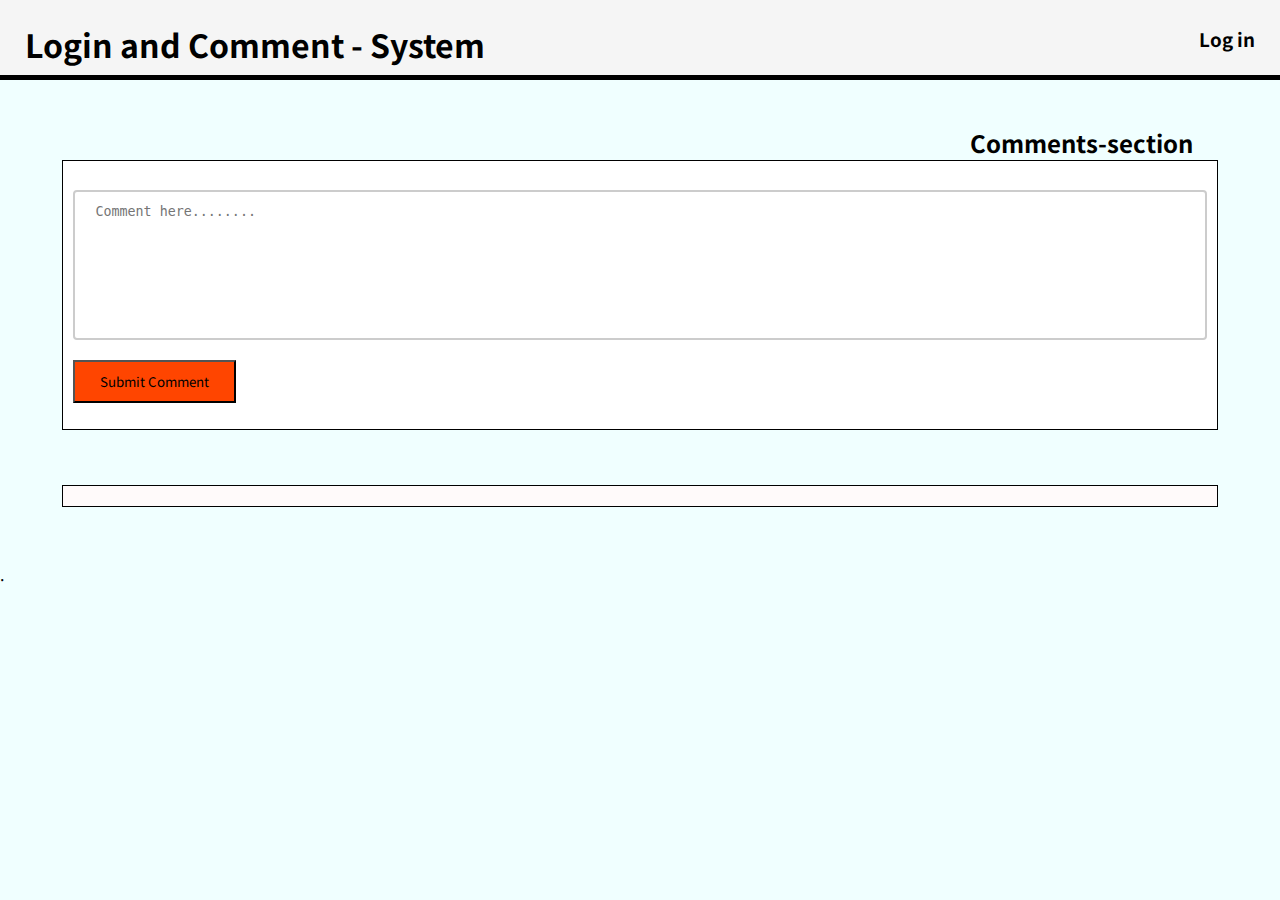
<file: index.html>
<!DOCTYPE html>
<html>
    <head>
        <link rel="stylesheet" href="styles.css">
        <link rel="preconnect" href="https://fonts.googleapis.com">
        <link rel="preconnect" href="https://fonts.gstatic.com" crossorigin>
        <link href="https://fonts.googleapis.com/css2?family=Noto+Sans+JP&display=swap" rel="stylesheet">
        <title>System</title>
    </head>
    <body>
      
      <div class="navbar">
        <div class="flex-bar">
          <h1 class="site-name">Login and Comment - System</h1>
          <div class="right-menu">
            <h3 class="user"></h3>
            <h3 class="login-icon">Log in</h3>
            <i class="fas fa-ellipsis-v"></i>
          </div>
        </div>
      </div>

      <div class="user-menu">
        <h4 class="logout">Log out</h4>
        <h4 class="unsubscribe">Unsubscribe</h4>
        <h4 class="change-password">Change Password</h4>
      </div>

      <div class="logout-menu">
        <p>Are you sure you want to logout?</p>
        <button class="logout-btn" id="logout-yes">Yes</button>
        <button class="logout-btn" id="logout-no">No, go back!</button>
      </div>

      <div class="logged-out">
        <p>You are now logged out</p>
        <button class="logout-btn" id="logout-ok">OK</button> 
      </div>

      <div class="unsub-form">
        <div class="login">

          <h4>Unsubscribe</h4>

          <p>Username</p>
          <input type="text" placeholder="username" class="username" id="old-username"> 
          
          <p>Password</p>
          <input type="password" placeholder="password" class="password" id="old-password">
          <input type="checkbox" id="unsub-password">Show Password

          <button type="button" class="login-button" id="unsub-button">unsubscribe</button>
        </div>

        <div class="unsub-menu">
          <p>Are you sure you want to delete your account?</p>
          <button class="logout-btn" id="unsub-yes">Yes</button>
          <button class="logout-btn" id="unsub-no">No, go back!</button>
        </div>
  
        <div class="unsubbed">
          <p>You are now unsubscribed</p>
          <button class="logout-btn" id="unsub-ok">OK</button> 
        </div>

        <div class="unsub-data"></div>
      </div>

      <div class="login-form">
        <div class="login">

          <h4>Log in</h4>

          <p>Username</p>
          <input type="text" placeholder="username" class="username" id="username"> 
          
          <p>Password</p>
          <input type="password" placeholder="password" class="password" id="password">
          <input type="checkbox" id="login-password">Show Password
          <div class="stay-login"><input type="checkbox" id="stay-login">Stay logged in</div>

          <button type="button" class="login-button" id="login-button">log in</button>
        </div>

        <p class="not-sub">Not subscribed yet?    </p><p class="subscribe" id="subscribe">click here to subscribe</p>
        <div class="data"></div>

      </div>

      <div class="subscribe-form">
        <div class="login">

          <h4>Subscribe</h4>

          <p>Username</p>
          <input type="text" placeholder="username" class="username" id="new-username">
          
          <p>Password</p>
          <input type="password" placeholder="password" class="password" id="new-password">
          <input type="checkbox" id="subscribe-password">Show Password

          <button type="button" class="login-button" id="subscribe-button">subscribe</button>
        </div>

        <p class="not-sub">Already subscribed?    </p><p class="subscribe" id="login">click here to log in</p>
        <div class="sub-data"></div>
      </div>

      <div class="change-form">
        <div class="login">

          <h4>Change Password</h4>

          <p>Username</p>
          <input type="text" placeholder="username" class="username" id="change-username"> 
          
          <p>Password</p>
          <input type="password" placeholder="password" class="password" id="change-password">
          <input type="checkbox" id="change-password-check">Show Password

          <p>New Password</p>
          <input type="password" placeholder="new password" class="password" id="change-new-password">
          <input type="checkbox" id="change-new-password-check">Show Password

          <button type="button" class="login-button" id="change-button">change password</button>
        </div>

        <div class="change-menu">
          <p>Are you sure you want to change your password?</p>
          <button class="logout-btn" id="change-yes">Yes</button>
          <button class="logout-btn" id="change-no">No, go back!</button>
        </div>
  
        <div class="changed">
          <p>Your password is now changed</p>
          <button class="logout-btn" id="change-ok">OK</button> 
        </div>

        <div class="change-data"></div>
      </div>


      <div class="comments-section">
        <h2>Comments-section</h2>

        <div class="subcomments-section">
          <h3 class="comments-user"></h3>
          <textarea class="text-field" id="text-field" cols="30" rows="10" placeholder="Comment here........"></textarea>
          <button class="comment-submit" id="comment-submit">Submit Comment</button>
          <p class="comments-data"></p>
        </div>

        
        <div class="comments" id="comments"></div>
      </div>

      <div class="delete-comment-menu">
        <p>Are you sure you want to delete your comment?</p>
        <button class="logout-btn" id="delete-comment-yes">Yes</button>
        <button class="logout-btn" id="delete-comment-no">No, go back!</button>
      </div>

      <div class="comment-deleted">
        <p>Your comment is now deleted</p>
        <button class="logout-btn" id="comment-deleted-ok">OK</button> 
      </div>

    <div id="testing">.</div>

        <script
  src="https://code.jquery.com/jquery-3.2.1.min.js"
  integrity="sha256-hwg4gsxgFZhOsEEamdOYGBf13FyQuiTwlAQgxVSNgt4="
  crossorigin="anonymous"></script>
      <script src="system.js"></script>
    </body>
</html>
</file>
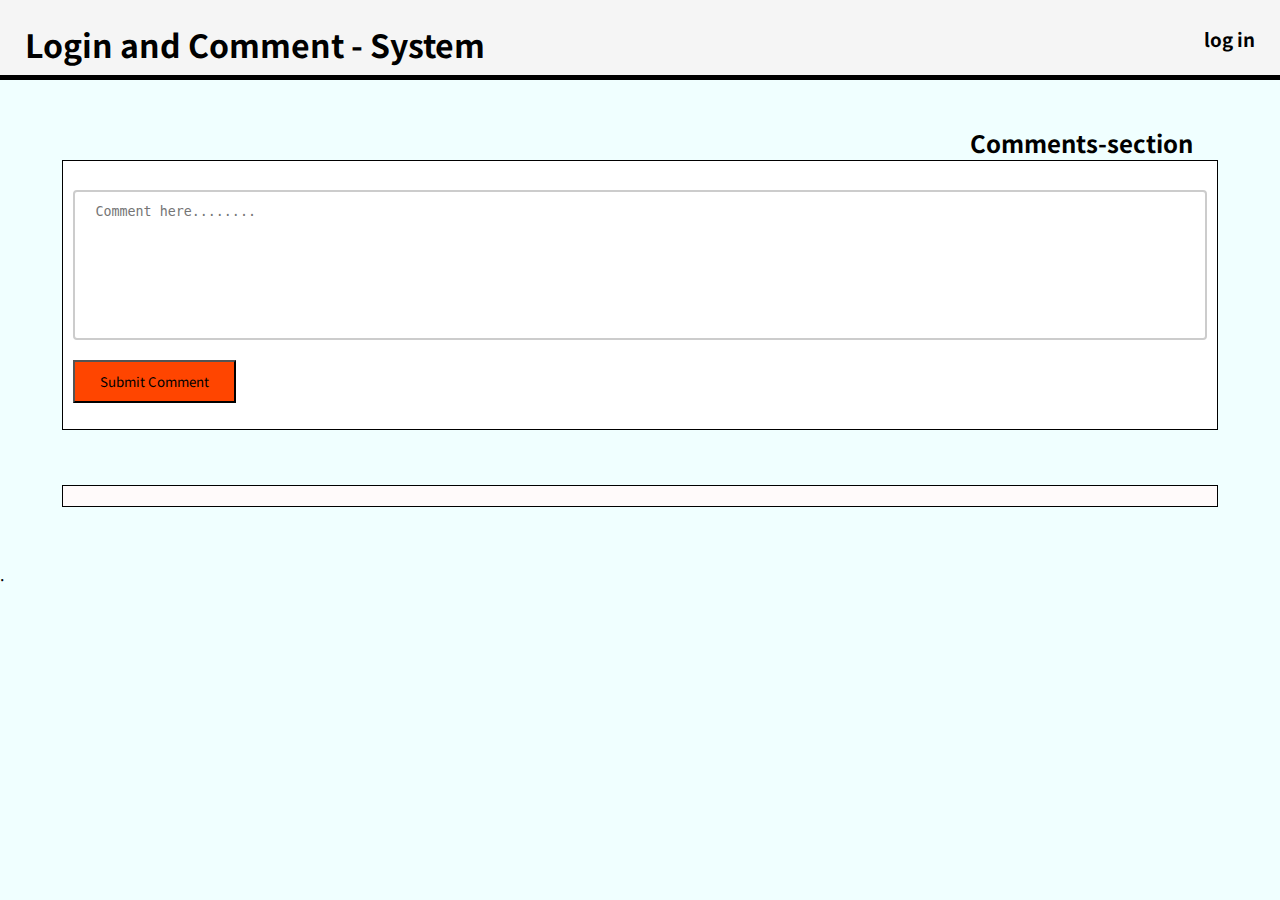
<file: test.html>
<!DOCTYPE html>
<html>
    <head>
        <link rel="stylesheet" href="styles.css">
        <link rel="preconnect" href="https://fonts.googleapis.com">
        <link rel="preconnect" href="https://fonts.gstatic.com" crossorigin>
        <link href="https://fonts.googleapis.com/css2?family=Noto+Sans+JP&display=swap" rel="stylesheet">
        <title>System</title>
    </head>
    <body>
      
      <div class="navbar">
        <div class="flex-bar">
          <h1 class="site-name">Login and Comment - System</h1>
          <div class="right-menu">
            <h3 class="user"></h3>
            <h3 class="login-icon">log in</h3>
            <i class="fas fa-ellipsis-v"></i>
          </div>
        </div>
      </div>

      <div class="user-menu">
        <h4 class="logout">Log out</h4>
        <h4 class="unsubscribe">Unsubscribe</h4>
        <h4 class="change-password">Change Password</h4>
      </div>

      <div class="logout-menu">
        <p>Are you sure you want to logout?</p>
        <button class="logout-btn" id="logout-yes">Yes</button>
        <button class="logout-btn" id="logout-no">No, go back!</button>
      </div>

      <div class="logged-out">
        <p>You are now logged out</p>
        <button class="logout-btn" id="logout-ok">OK</button> 
      </div>

      <div class="unsub-form">
        <div class="login">

          <h4>Unsubscribe</h4>

          <p>Username</p>
          <input type="text" placeholder="username" class="username" id="old-username"> 
          
          <p>Password</p>
          <input type="password" placeholder="password" class="password" id="old-password">
          <input type="checkbox" id="unsub-password">Show Password

          <button type="button" class="login-button" id="unsub-button">unsubscribe</button>
        </div>

        <div class="unsub-menu">
          <p>Are you sure you want to delete your account?</p>
          <button class="logout-btn" id="unsub-yes">Yes</button>
          <button class="logout-btn" id="unsub-no">No, go back!</button>
        </div>
  
        <div class="unsubbed">
          <p>You are now unsubscribed</p>
          <button class="logout-btn" id="unsub-ok">OK</button> 
        </div>

        <div class="unsub-data"></div>
      </div>

      <div class="login-form">
        <div class="login">

          <h4>Log in</h4>

          <p>Username</p>
          <input type="text" placeholder="username" class="username" id="username"> 
          
          <p>Password</p>
          <input type="password" placeholder="password" class="password" id="password">
          <input type="checkbox" id="login-password">Show Password
          <div class="stay-login"><input type="checkbox" id="stay-login">Stay logged in</div>

          <button type="button" class="login-button" id="login-button">log in</button>
        </div>

        <p class="not-sub">Not subscribed yet?    </p><p class="subscribe" id="subscribe">click here to subscribe</p>
        <div class="data"></div>

      </div>

      <div class="subscribe-form">
        <div class="login">

          <h4>Subscribe</h4>

          <p>Username</p>
          <input type="text" placeholder="username" class="username" id="new-username">
          
          <p>Password</p>
          <input type="password" placeholder="password" class="password" id="new-password">
          <input type="checkbox" id="subscribe-password">Show Password

          <button type="button" class="login-button" id="subscribe-button">subscribe</button>
        </div>

        <p class="not-sub">Already subscribed?    </p><p class="subscribe" id="login">click here to log in</p>
        <div class="sub-data"></div>
      </div>

      <div class="change-form">
        <div class="login">

          <h4>Change Password</h4>

          <p>Username</p>
          <input type="text" placeholder="username" class="username" id="change-username"> 
          
          <p>Password</p>
          <input type="password" placeholder="password" class="password" id="change-password">
          <input type="checkbox" id="change-password-check">Show Password

          <p>New Password</p>
          <input type="password" placeholder="new password" class="password" id="change-new-password">
          <input type="checkbox" id="change-new-password-check">Show Password

          <button type="button" class="login-button" id="change-button">change password</button>
        </div>

        <div class="change-menu">
          <p>Are you sure you want to change your password?</p>
          <button class="logout-btn" id="change-yes">Yes</button>
          <button class="logout-btn" id="change-no">No, go back!</button>
        </div>
  
        <div class="changed">
          <p>Your password is now changed</p>
          <button class="logout-btn" id="change-ok">OK</button> 
        </div>

        <div class="change-data"></div>
      </div>


      <div class="comments-section">
        <h2>Comments-section</h2>

        <div class="subcomments-section">
          <h3 class="comments-user"></h3>
          <textarea class="text-field" id="text-field" cols="30" rows="10" placeholder="Comment here........"></textarea>
          <button class="comment-submit" id="comment-submit">Submit Comment</button>
          <p class="comments-data"></p>
        </div>

        
        <div class="comments" id="comments"></div>
      </div>

      <div class="delete-comment-menu">
        <p>Are you sure you want to delete your comment?</p>
        <button class="logout-btn" id="delete-comment-yes">Yes</button>
        <button class="logout-btn" id="delete-comment-no">No, go back!</button>
      </div>

      <div class="comment-deleted">
        <p>Your comment is now deleted</p>
        <button class="logout-btn" id="comment-deleted-ok">OK</button> 
      </div>

    <div id="testing">.</div>

        <script
  src="https://code.jquery.com/jquery-3.2.1.min.js"
  integrity="sha256-hwg4gsxgFZhOsEEamdOYGBf13FyQuiTwlAQgxVSNgt4="
  crossorigin="anonymous"></script>
      <script src="system.js"></script>
    </body>
</html>
</file>
<file: styles.css>
html {
    margin: 0px;
    font-family: 'Noto Sans JP', sans-serif;
}

body {
    margin: 0px;
    background-color: azure;
}

.navbar {
    background-color: whitesmoke;
    color: black;
    height: 75px;
    border-bottom: 5px solid black;
}

.flex-bar {
    display: flex;
    justify-content: space-between;
    margin: 0 25px;
}

.right-menu h3 {
    display: inline-block;
    margin-top: 25px;
    margin-left: 15px;
}

.login-icon {
    cursor: pointer;
}

.login-form {
    border: 1px solid black;
    display: none;
    padding: 25px;
}

.subscribe-form {
    border: 1px solid black;
    display: none;
    padding: 25px;
}

.unsub-form {
    border: 1px solid black;
    display: none;
    padding: 25px;
}

.change-form {
    border: 1px solid black;
    display: none;
    padding: 25px;
}

button {
    font-family: 'Noto Sans JP', sans-serif;
    cursor: pointer;
}


.login-button {
    padding: 10px 25px;
    background-color: orangered;
    display: block;
    margin-top: 15px;
}

.login-button:hover {
    background-color: orange;
}

.login {
    display: block;
    margin-bottom: 15px;
}

.not-sub {
    display: inline;
}

.subscribe {
    display: inline;
    cursor: pointer;
    font-weight: bold;
}

.subscribe:hover {
    color: lightgrey;
}

.user {
    cursor: pointer;
}

.user-menu {
    border: black 1px solid;
    width: 350px;
    height: 200px;
    float: right;
    display: none;
    padding-left: 10px;
    background-color: white;
    z-index: 4;
}

.logout, .unsubscribe, .change-password {
    cursor: pointer;
}

.logout-menu {
    position: fixed;
    left: 50%;
    top: 50%;
    transform: translate(-50%, -50%);
    padding: 40px;
    border: 1px solid black;
    background-color: lightblue;
    text-align: center;
    display: none;
}

.logout-btn {
    width: 100px;
    padding: 15px 0;
    cursor: pointer;
}

.logged-out {
    position: fixed;
    left: 50%;
    top: 50%;
    transform: translate(-50%, -50%);
    padding: 40px;
    border: 1px solid black;
    background-color: lightblue;
    display: none;
    text-align: center;
    z-index: 5;
}

.stay-login {
    display: block;
    margin-top: 20px;
}

.unsub-menu {
    position: fixed;
    left: 50%;
    top: 50%;
    transform: translate(-50%, -50%);
    padding: 40px;
    border: 1px solid black;
    background-color: lightblue;
    text-align: center;
    display: none;
}

.unsubbed {
    position: fixed;
    left: 50%;
    top: 50%;
    transform: translate(-50%, -50%);
    padding: 40px;
    border: 1px solid black;
    background-color: lightblue;
    display: none;
    text-align: center;
}

.change-menu, .changed, .delete-comment-menu, .comment-deleted {
    position: fixed;
    left: 50%;
    top: 50%;
    transform: translate(-50%, -50%);
    padding: 40px;
    border: 1px solid black;
    background-color: lightblue;
    text-align: center;
    display: none;
}

.password, .username {
    margin-top: 0px;
}

p {
    margin-bottom: 5px;
}

.comments-section {
    margin: 0 3%;
    padding-top: 25px;
    position: relative;
}

.comments-section h2 {
   text-align: right;
   margin-bottom: 0px;
   margin-right: 4%;
}

.subcomments-section {
    margin: 0 2%;
    border: 1px solid black;
    background-color: white;
    padding: 10px;
}

.text-field {
    width: 100%;
    height: 150px;
    padding: 12px 20px;
    box-sizing: border-box;
    border: 2px solid #ccc;
    border-radius: 4px;
    resize: none;
}

.text-field:focus {
    background-color: #f8f8f8;
}

.comment-submit {
    padding: 10px 25px;
    background-color: orangered;
    display: block;
    margin-top: 15px;
}

.comment-submit:hover {
    background-color: orange;
}

.comments {
    margin: 55px 2%;
    border: 1px solid black;
    background-color: white;
    padding: 10px;
    background-color: snow;
}

.comment-container {
    border-bottom: 1px solid black;
    margin-bottom: 5px;
    padding-bottom: 15px;
    position: relative;
    
}



.username-comment {
    font-size: 12px;
    font-weight: bold;
}

.comment-comment {
    font-size: 14px;
    margin-top: 0px;
    margin-right: 260px;
}

.z {
    z-index: -1;
}

.comment-options {
    float: right;
    cursor: pointer;
    width: 7px;
    transform: translateY(50%);
}

.comment-menu {
    display: none;
    border: 1px solid black;
    padding: 10px;
    background-color: azure;
    width: 300px;
    position: absolute;
    right: 15px;
    bottom: 0px;
    transform: translateY(-70%);
}

.comment-menu p {
    cursor: pointer;
}

.change-textfield {
    width: 100%;
    resize: none;
    display: none;
}

.change-textfield:focus {
    background-color: #f8f8f8;
}

.change-comment-button {
    padding: 10px 25px;
    background-color: orangered;
    display: none;
    margin-top: 15px;
    margin-right: 15px;
}

.change-comment-button:hover {
    background-color: orange;
}

.plus {
    font-size: 32px;
    cursor: pointer;
    position: absolute;
    top: -40px;
    right: 95px; 
}

.min {
    font-size: 32px;
    cursor: pointer;
    position: absolute;
    top: -40px;
    right: 60px;
}

.plus:hover {
    color: green;
    transform: scale(150%);
}

.min:hover {
    color: red;
    transform: scale(150%);
}

.plus-number {
    font-size: 18px;
    position: absolute;
    right: 100px;
    top: 10px;
}

.min-number {
    font-size: 18px;
    position: absolute;
    right: 60px;
    top: 10px;
}

.react {
    position: absolute;
    right: 180px;
    top: 0px;
    width: 50px;
    cursor: pointer;
}

.react-textfield {
    display: block;
    margin-top: 10px;
    resize: none;
    width: 100%;
    margin-right: 260px;
}

.react-textfield:focus {
    background-color: #f8f8f8;
}

.react-button {
    display: block;
    padding: 10px 25px;
    background-color: orangered;
    margin-top: 10px;
}

.react-button:hover {
    background: orange;
}

.react-username {
    font-size: 12px;
    font-weight: bold;
    margin-left: 2%;
}

.reaction-comment {
    font-size: 14px;
    margin-top: 0px;
    margin-right: 260px;
    margin-left: 2%;
}

.react-delete {
    float: right;
    cursor: pointer;
    width: 15px;
    transform: translateY(100%);
    margin-right: 15px;
}

.div-react {
    position: relative;
    margin-right: 2%;
    background-color: whitesmoke;
    border-radius: 5px;
    padding-bottom: 15px;
}
</file>
